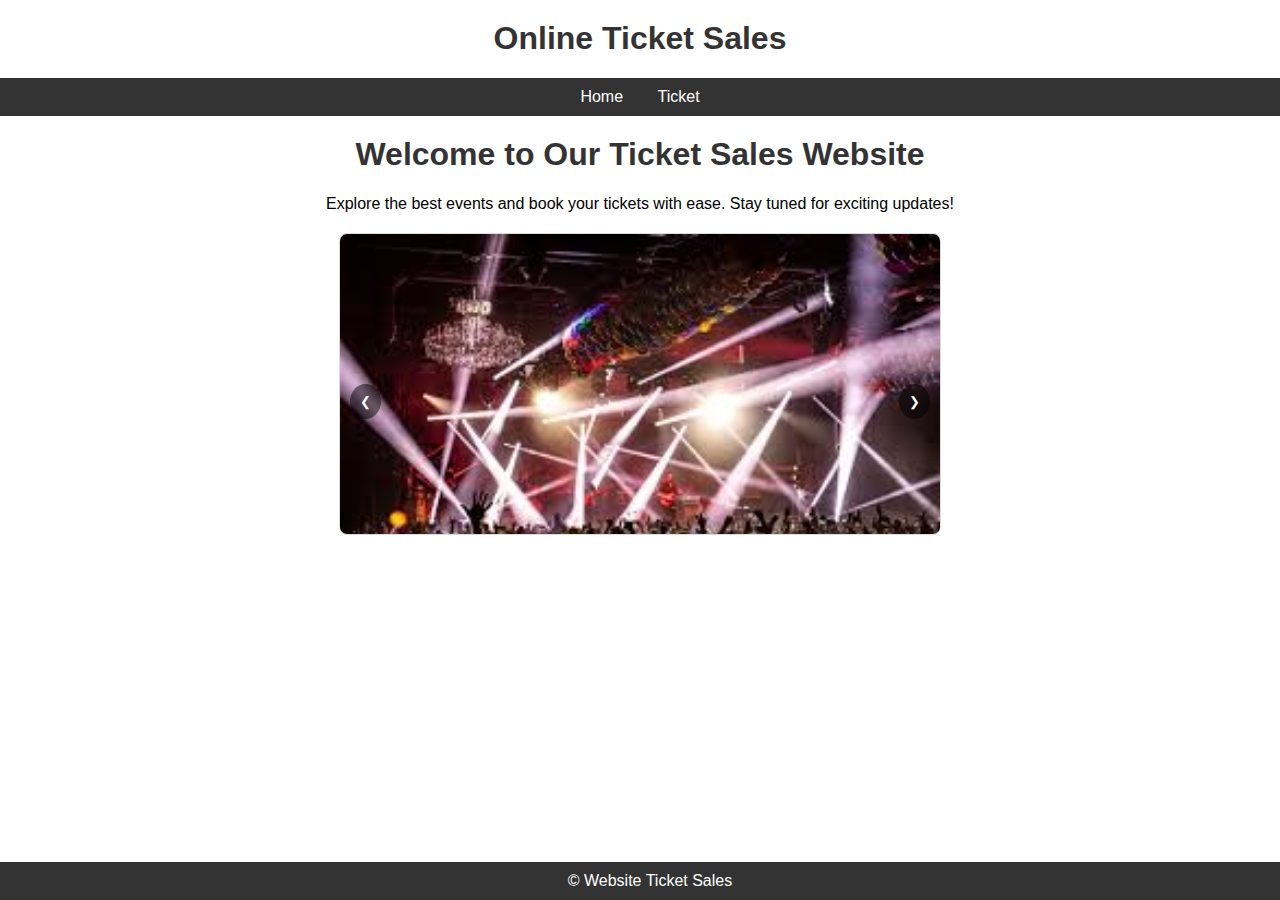
<file: index.html>
<!DOCTYPE html>
<html lang="en">
<head>
    <meta charset="UTF-8">
    <meta name="viewport" content="width=device-width, initial-scale=1.0">
    <title>Jual Ticket Online</title>
    <link rel="stylesheet" href="style.css">
    <style>
        /* Slider specific styles */
        .slider {
            position: relative;
            max-width: 600px;
            margin: 20px auto;
            overflow: hidden;
            border: 1px solid #ddd;
            border-radius: 8px;
            height: 300px; /* Set a fixed height for landscape images */
        }
    
        .slides {
            display: flex;
            transition: transform 0.5s ease;
        }
    
        .slide {
            width: 100%;
            flex-shrink: 0;
            height: 100%; /* Ensure the height matches the slider */
        }
    
        .slide img {
            width: 100%;
            height: 100%;
            object-fit: cover; /* Ensures the image covers the container */
            border-radius: 8px;
        }
    
        .slider button {
            position: absolute;
            top: 50%;
            background-color: rgba(0, 0, 0, 0.5);
            color: white;
            border: none;
            cursor: pointer;
            padding: 10px;
            z-index: 100;
            border-radius: 50%;
        }
    
        .prev {
            left: 10px;
        }
    
        .next {
            right: 10px;
        }
    
        .slider button:hover {
            background-color: rgba(0, 0, 0, 0.8);
        }
    </style>
</head>
<body>
    <header>
        <h1>Online Ticket Sales</h1>
    </header>

    <nav>
        <a href="home.html">Home</a>
        <a href="main.html">Ticket</a>
    </nav>

    <div class="container">
        <h1>Welcome to Our Ticket Sales Website</h1>
        <p>Explore the best events and book your tickets with ease. Stay tuned for exciting updates!</p>
    </div>

    <!-- Slider Section -->
    <div class="slider">
        <div class="slides">
            <img src="concert.jpeg" alt="Concert" class="slide">
            <img src="championship.jpeg" alt="Sports Event" class="slide">
            <img src="theater.jpeg" alt="Theater Show" class="slide">
            <img src="movie.jpeg" alt="Movie Premiere" class="slide">
            <img src="festival.jpeg" alt="Music Festival" class="slide">
        </div>
        <button class="prev" onclick="moveSlide(-1)">&#10094;</button>
        <button class="next" onclick="moveSlide(1)">&#10095;</button>
    </div>

    <footer>
        &copy; Website Ticket Sales
    </footer>

    <script>
        let slideIndex = 0;

        function showSlide(index) {
            const slides = document.querySelectorAll('.slide');
            const totalSlides = slides.length;

            if (index >= totalSlides) {
                slideIndex = 0;
            } else if (index < 0) {
                slideIndex = totalSlides - 1;
            } else {
                slideIndex = index;
            }

            const offset = -slideIndex * 100;
            document.querySelector('.slides').style.transform = `translateX(${offset}%)`;
        }

        function moveSlide(step) {
            showSlide(slideIndex + step);
        }

        // Initialize the slider
        showSlide(slideIndex);
    </script>
</body>
</html>
</file>
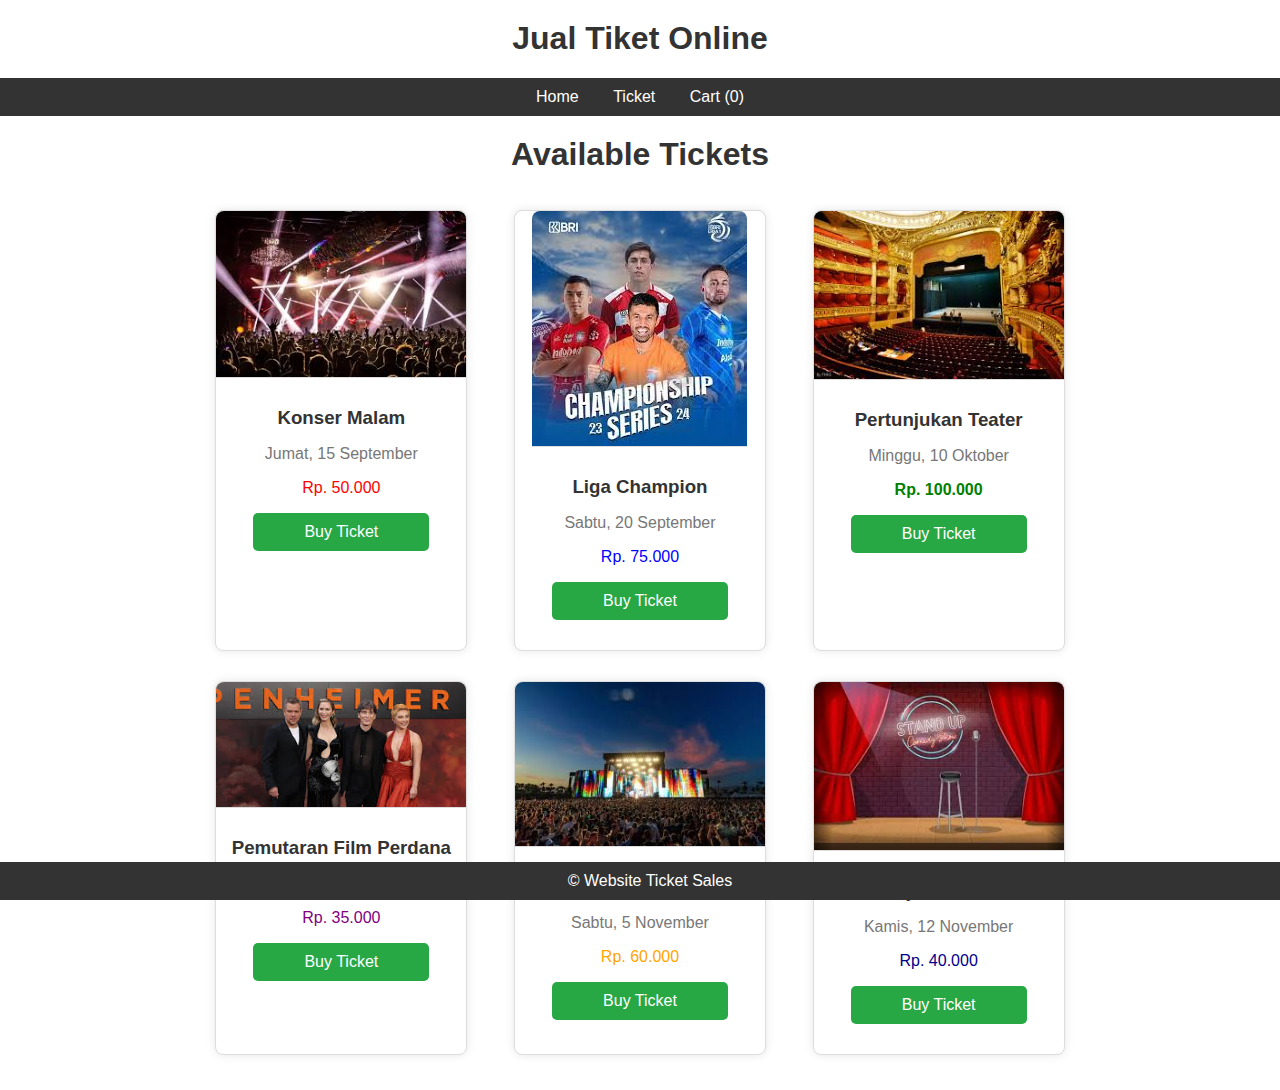
<file: main.html>
<!DOCTYPE html>
<html lang="en">
<head>
    <meta charset="UTF-8">
    <meta name="viewport" content="width=device-width, initial-scale=1.0">
    <title>Ticket Sales</title>

    <link rel="stylesheet" href="style.css">

</head>
<body>
    <header>
        <h1>Jual Tiket Online</h1>
    </header>

    <nav>
        <a href="home.html">Home</a>
        <a href="main.html">Ticket</a>
        <a href="#" id="cart-link">Cart (<span id="cart-count">0</span>)</a>
    </nav>

    <div class="container">
        <h1>Available Tickets</h1>
        <div class="ticket-section">
            <!-- Ticket 1 -->
            <div class="ticket-card">
                <img src="concert.jpeg" alt="Concert">
                <div class="ticket-info">
                    <h3>Konser Malam</h3>
                    <p>Jumat, 15 September</p>
                    <p style="color: red;">Rp. 50.000</p>
                    <a href="#" class="buy-btn">Buy Ticket</a>
                </div>
            </div>
            <!-- Ticket 2 -->
            <div class="ticket-card">
                <img src="championship.jpeg" alt="Sports Event">
                <div class="ticket-info">
                    <h3>Liga Champion</h3>
                    <p>Sabtu, 20 September</p>
                    <p style="color: blue;">Rp. 75.000</p>
                    <a href="#" class="buy-btn">Buy Ticket</a>
                </div>
            </div>
            <!-- Ticket 3 -->
            <div class="ticket-card">
                <img src="theater.jpeg" alt="Theater Show">
                <div class="ticket-info">
                    <h3>Pertunjukan Teater</h3>
                    <p>Minggu, 10 Oktober</p>
                    <p style="font-weight: bold; color: green;">Rp. 100.000</p>
                    <a href="#" class="buy-btn">Buy Ticket</a>
                </div>
            </div>
            <!-- Ticket 4 -->
            <div class="ticket-card">
                <img src="movie.jpeg" alt="Movie Premiere">
                <div class="ticket-info">
                    <h3>Pemutaran Film Perdana</h3>
                    <p>Kamis, 25 Oktober</p>
                    <p style="color: purple;">Rp. 35.000</p>
                    <a href="#" class="buy-btn">Buy Ticket</a>
                </div>
            </div>
            <!-- Ticket 5 -->
            <div class="ticket-card">
                <img src="festival.jpeg" alt="Music Festival">
                <div class="ticket-info">
                    <h3>Festival Musik</h3>
                    <p>Sabtu, 5 November</p>
                    <p style="color: orange;">Rp. 60.000</p>
                    <a href="#" class="buy-btn">Buy Ticket</a>
                </div>
            </div>
            <!-- Ticket 6 -->
            <div class="ticket-card">
                <img src="comedy.jpeg" alt="Comedy Show">
                <div class="ticket-info">
                    <h3>Pertunjukan Komedi</h3>
                    <p>Kamis, 12 November</p>
                    <p style="color: darkblue;">Rp. 40.000</p>
                    <a href="#" class="buy-btn">Buy Ticket</a>
                </div>
            </div>
        </div>
    </div>

    <!-- Cart Section (Floating) -->
    <div id="cart-section">
        <h2>Your Cart</h2>
        <ul id="cart-items">
            <!-- Cart items will be inserted here dynamically -->
        </ul>
    </div>

    <footer>
        &copy; Website Ticket Sales
    </footer>

    <script src="script.js"></script>
</body>
</html>
</file>
<file: style.css>
body {
    margin: 0;
    padding: 0;
    font-family: Arial, sans-serif;
}

header {
    background-color: #ffffff;
    color: black;
    text-align: center;
}

footer {
    background-color: #333;
    color: white;
    text-align: center;
    padding: 10px;
    position: fixed;
    width: 100%;
    bottom: 0;
}

nav {
    text-align: center;
    margin-top: 15px;
    background-color: #333;
    padding: 10px 0;
}

nav a {
    margin: 0 15px;
    text-decoration: none;
    color: white;
}

.container {
    width: 70%;
    margin: 20px auto;
    text-align: center; /* Center text inside the container */
}

h1 {
    color: #333;
    margin-top: 20px;
}

.ticket-section {
    display: flex;
    flex-wrap: wrap;
    justify-content: space-around;
}

.ticket-card {
    background-color: white;
    border: 1px solid #ddd;
    border-radius: 8px;
    width: 250px;
    margin: 15px;
    box-shadow: 0 0 10px rgba(0,0,0,0.1);
    text-align: center;
}

.ticket-card img {
    max-width: 100%;
    border-bottom: 1px solid #ddd;
    border-radius: 8px 8px 0 0;
}

.ticket-info {
    padding: 15px;
}

.ticket-info h3 {
    margin: 10px 0;
    color: #333;
}

.ticket-info p {
    color: #777;
}

.buy-btn {
    display: block;
    background-color: #28a745;
    color: white;
    padding: 10px 0;
    text-decoration: none;
    border-radius: 5px;
    margin: 15px auto;
    width: 80%;
}

.buy-btn:hover {
    background-color: #218838;
}

#cart-section {
    position: fixed;
    top: 100px;
    right: 30px;
    width: 250px;
    background-color: #f9f9f9;
    padding: 15px;
    border: 1px solid #ddd;
    box-shadow: 0 0 10px rgba(0,0,0,0.2);
    border-radius: 8px;
}

#cart-section h2 {
    color: #333;
    text-align: center;
}

#cart-items {
    list-style-type: none;
    padding: 0;
}

#cart-items li {
    margin: 10px 0;
    padding: 10px;
    background-color: #fff;
    border: 1px solid #ddd;
    border-radius: 5px;
}
</file>
